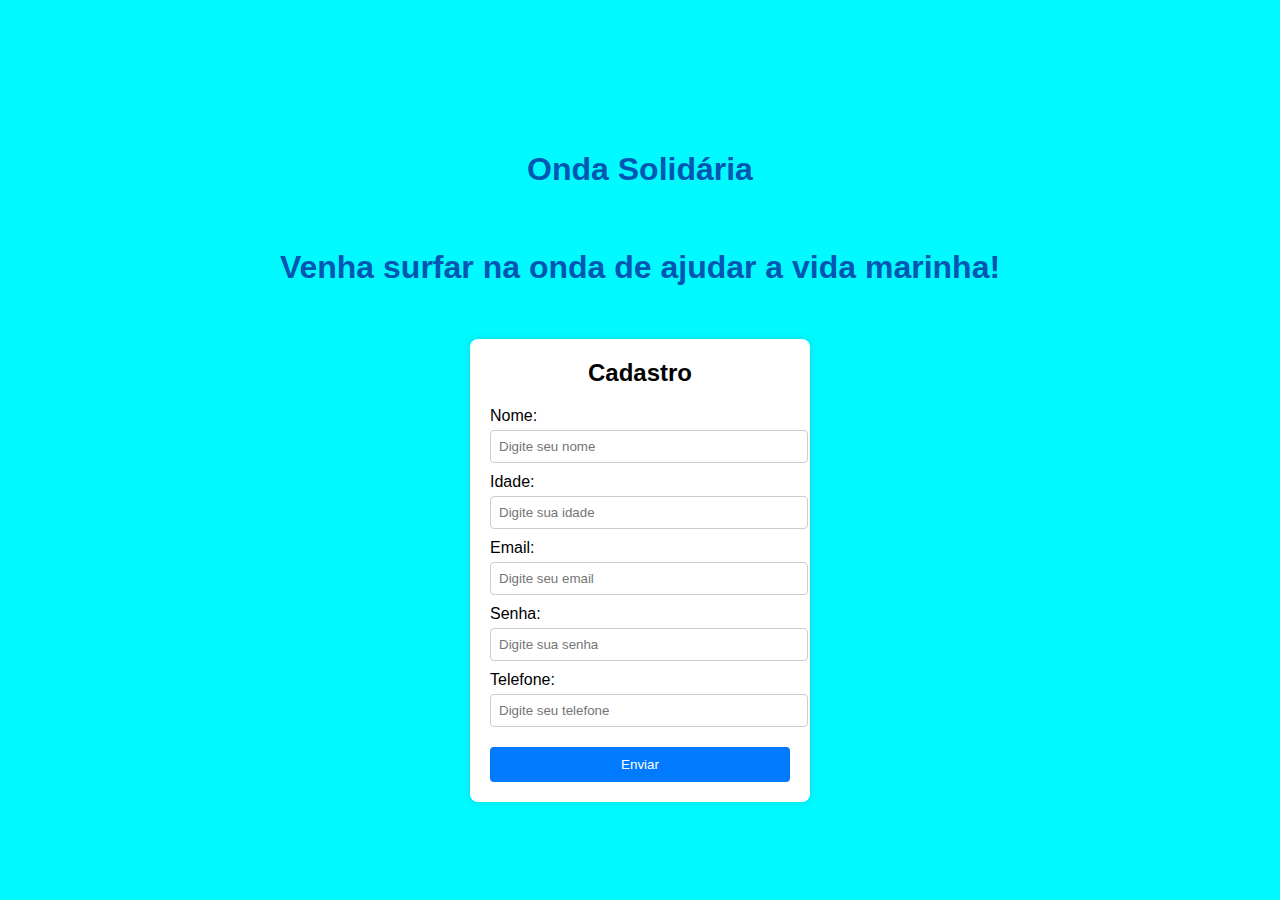
<file: Cadastro.html>
<!DOCTYPE html>
<html lang="en">
<head>
    <meta charset="UTF-8">
    <meta name="viewport" content="width=device-width, initial-scale=1.0">
    <title>Cadastro</title>
    <link rel="stylesheet" href="styles.css">
</head>
<body>


    <div class="titulo">
        <p>
         <h1>Onda Solidária</h1> 
         
         <br>

        <h1>
            Venha surfar na onda de ajudar a vida marinha!
        </h1>
        </p>
       </div>

    <div class="container-cadastro">
        <h2>Cadastro</h2>
        <form action="#">
            <div class="input-group">
                <label for="nome">Nome:</label>
                <input type="text" id="nome" name="nome" placeholder="Digite seu nome" required>
            </div>
            <div class="input-group">
                <label for="idade">Idade:</label>
                <input type="number" id="idade" name="idade" placeholder="Digite sua idade" required>
            </div>
            <div class="input-group">
                <label for="email">Email:</label>
                <input type="email" id="email" name="email" placeholder="Digite seu email" required>
            </div>
            <div class="input-group">
                <label for="senha">Senha:</label>
                <input type="password" id="senha" name="senha" placeholder="Digite sua senha" required>
            </div>
            <div class="input-group">
                <label for="telefone">Telefone:</label>
                <input type="tel" id="telefone" name="telefone" placeholder="Digite seu telefone" required>
            </div>
            <button type="submit">Enviar</button>
        </form>
    </div>
</body>
</html>
</file>
<file: styles.css>
body {
    font-family: Arial, sans-serif;
    margin: 0;
    padding: 0;
    display: flex;
    flex-direction: column;
    justify-content: center;
    align-items: center;
    height: 100vh;
    background-color: #00FAFF;

}

.container-cadastro {
    background-color: #fff;
    border-radius: 8px;
    box-shadow: 0 0 10px rgba(0, 0, 0, 0.1);
    padding: 20px;
    width: 300px;
    

}

.titulo {

padding: auto;
display: flex;
flex-direction: column;
color: #0056b3;
align-items: center;
justify-content: center;
}

.login-container {
    background-color: #fff;
    border-radius: 4px;
    box-shadow: 0 0 10px rgba(0, 0, 0, 0.1);
    padding: 20px;
    width: 300px;
}

h2 {
    margin-top: 0;
    text-align: center;
    
}

.input-group {
    margin-bottom: 10px;
    margin-top: 10px;

}

 .input-group label { 
    display: block;
    margin-bottom: 5px;
}
.input-group input {
    width: 100%;
    padding: 8px;
    border: 1px solid #ccc;
    border-radius: 4px;
}

button {
    width: 100%;
    padding: 10px;
    background-color: #007bff;
    color: #fff;
    border: none;
    border-radius: 4px;
    cursor: pointer;
    transition: background-color 0.3s ease;
    margin-top: 10px;
}

button:hover {
    background-color: purple;
}
</file>
